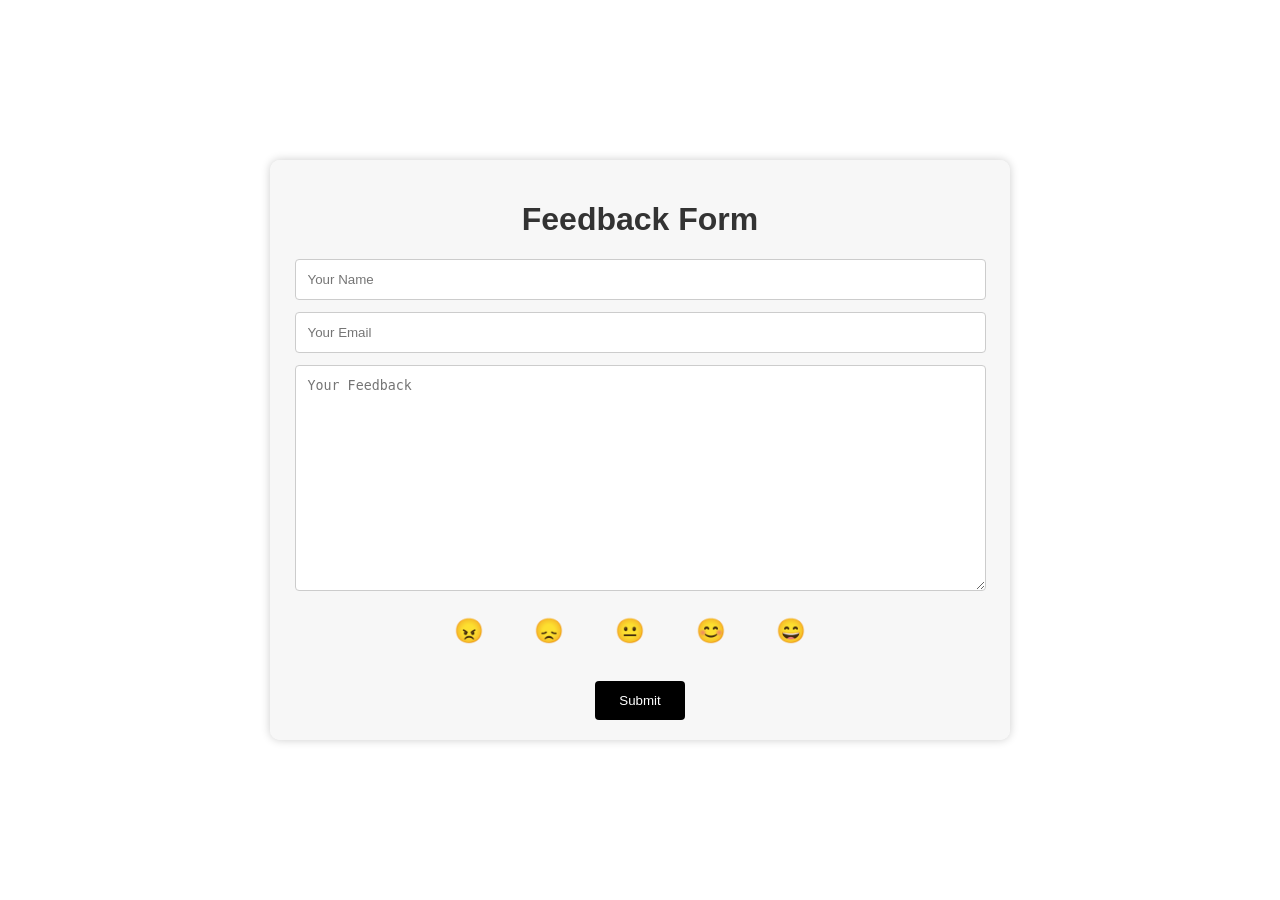
<file: Index.html>
<!DOCTYPE html>
<html>

<head>
  <title>Feedback Form</title>
  <link rel="stylesheet" href="style.css">
  <style>
    /* Set the background image */
    body {
      background-image: url('https://images.pexels.com/photos/531880/pexels-photo-531880.jpeg?auto=compress&cs=tinysrgb&w=1260&h=750');
      background-size: cover;
      background-repeat: no-repeat;
      background-attachment: fixed;
      font-family: Arial, sans-serif;
      margin: 0;
      padding: 0;
      display: flex;
      flex-direction: column;
      justify-content: center;
      align-items: center;
      height: 100vh;
    }

    /* Center the entire content vertically and horizontally */
    .container {
      background-color: rgba(246, 246, 246, 0.8);
      /* Add a semi-transparent white background for better readability */
      padding: 20px;
      border-radius: 10px;
      box-shadow: 0 0 10px rgba(0, 0, 0, 0.2);
      text-align: center;
    }

    h1 {
      color: #333;
      font-size: 32px;
    }

    /* Add styles for emoji reactions */
    .emoji-reactions {
      font-size: 24px;
      text-align: center;
      margin-top: 10px;
    }

    .emoji-reactions span {
      cursor: pointer;
      margin-right: 20px;
      border: 2px solid transparent;
      /* Add transparent border for spacing */
      padding: 10px;
      border-radius: 50%;
    }

    .emoji-reactions span.selected {
      border-color: #000;
      /* Change border color on selection */
    }

    /* Center the form */
    #feedback-form {
      text-align: center;
    }

    /* Center the submit button at the bottom */
    button[type="submit"] {
      margin-top: 20px;
      background-color: #030303;
      color: #fff;
      padding: 10px 20px;
      border: none;
      border-radius: 5px;
      cursor: pointer;
      font-size: 16px;
    }
  </style>
</head>

<body>
  <div class="container">
    <h1>Feedback Form</h1>

    <form id="feedback-form">
      <input type="text" name="name" placeholder="Your Name" required>
      <input type="email" name="email" placeholder="Your Email" required>
      <textarea name="feedback" id="feedback" placeholder="Your Feedback" required></textarea>
      <div class="emoji-reactions">
        <span onclick="insertEmoji('😠')">😠</span>
        <span onclick="insertEmoji('😞')">😞</span>
        <span onclick="insertEmoji('😐')">😐</span>
        <span onclick="insertEmoji('😊')">😊</span>
        <span onclick="insertEmoji('😄')">😄</span>
      </div><br><br>
      <!-- Submit button placed inside the form -->
      <button type="button" onclick="saveFeedback()">Submit</button>
    </form>
  </div>

  <script>
    let selectedReaction = '';

    // Function to insert the selected emoji into the feedback textarea
    function insertEmoji(emoji) {
      const feedbackTextarea = document.getElementById("feedback");
      const currentText = feedbackTextarea.value;
      feedbackTextarea.value = currentText + emoji;
    }

    // Function to save form data to a text file
    function saveFeedback() {
      const formData = {
        Name: document.querySelector('input[name="name"]').value,

        Email: document.querySelector('input[name="email"]').value,

        Feedback: document.getElementById("feedback").value,
      };

      // Serialize the form data as a JSON string
      const formDataJSON = JSON.stringify(formData);

      // Create a Blob (binary large object) containing the JSON data
      const blob = new Blob([formDataJSON], { type: "application/json" });

      // Generate a temporary URL for the Blob
      const url = URL.createObjectURL(blob);

      // Create a download link
      const a = document.createElement("a");
      a.href = url;
      a.download = "feedback.txt";

      // Trigger a click event on the download link to initiate the download
      a.click();

      // Clean up the URL object to release resources
      window.location.href = 'thank-you.html';
      URL.revokeObjectURL(url);
    }
  </script>
</body>

</html>
</file>
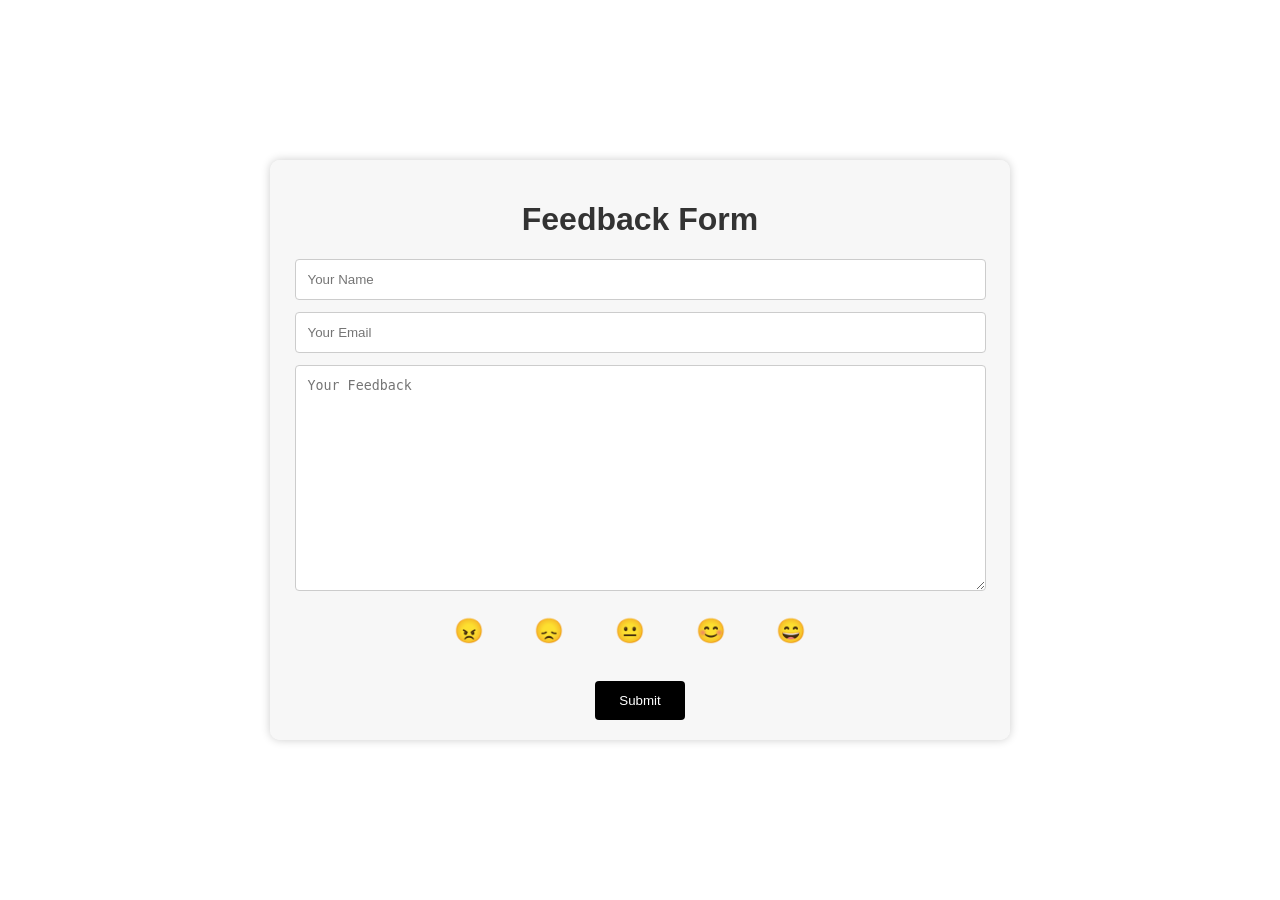
<file: index.html>
<!DOCTYPE html>
<html>

<head>
  <title>Feedback Form</title>
  <link rel="stylesheet" href="style.css">
  <style>
    /* Set the background image */
    body {
      background-image: url('https://images.pexels.com/photos/531880/pexels-photo-531880.jpeg?auto=compress&cs=tinysrgb&w=1260&h=750');
      background-size: cover;
      background-repeat: no-repeat;
      background-attachment: fixed;
      font-family: Arial, sans-serif;
      margin: 0;
      padding: 0;
      display: flex;
      flex-direction: column;
      justify-content: center;
      align-items: center;
      height: 100vh;
    }

    /* Center the entire content vertically and horizontally */
    .container {
      background-color: rgba(246, 246, 246, 0.8);
      /* Add a semi-transparent white background for better readability */
      padding: 20px;
      border-radius: 10px;
      box-shadow: 0 0 10px rgba(0, 0, 0, 0.2);
      text-align: center;
    }

    h1 {
      color: #333;
      font-size: 32px;
    }

    /* Add styles for emoji reactions */
    .emoji-reactions {
      font-size: 24px;
      text-align: center;
      margin-top: 10px;
    }

    .emoji-reactions span {
      cursor: pointer;
      margin-right: 20px;
      border: 2px solid transparent;
      /* Add transparent border for spacing */
      padding: 10px;
      border-radius: 50%;
    }

    .emoji-reactions span.selected {
      border-color: #000;
      /* Change border color on selection */
    }

    /* Center the form */
    #feedback-form {
      text-align: center;
    }

    /* Center the submit button at the bottom */
    button[type="submit"] {
      margin-top: 20px;
      background-color: #030303;
      color: #fff;
      padding: 10px 20px;
      border: none;
      border-radius: 5px;
      cursor: pointer;
      font-size: 16px;
    }
  </style>
</head>

<body>
  <div class="container">
    <h1>Feedback Form</h1>

    <form id="feedback-form">
      <input type="text" name="name" placeholder="Your Name" required>
      <input type="email" name="email" placeholder="Your Email" required>
      <textarea name="feedback" id="feedback" placeholder="Your Feedback" required></textarea>
      <div class="emoji-reactions">
        <span onclick="insertEmoji('😠')">😠</span>
        <span onclick="insertEmoji('😞')">😞</span>
        <span onclick="insertEmoji('😐')">😐</span>
        <span onclick="insertEmoji('😊')">😊</span>
        <span onclick="insertEmoji('😄')">😄</span>
      </div><br><br>
      <!-- Submit button placed inside the form -->
      <button type="button" onclick="saveFeedback()">Submit</button>
    </form>
  </div>

  <script>
    let selectedReaction = '';

    // Function to insert the selected emoji into the feedback textarea
    function insertEmoji(emoji) {
      const feedbackTextarea = document.getElementById("feedback");
      const currentText = feedbackTextarea.value;
      feedbackTextarea.value = currentText + emoji;
    }

    // Function to save form data to a text file
    function saveFeedback() {
      const formData = {
        Name: document.querySelector('input[name="name"]').value,

        Email: document.querySelector('input[name="email"]').value,

        Feedback: document.getElementById("feedback").value,
      };

      // Serialize the form data as a JSON string
      const formDataJSON = JSON.stringify(formData);

      // Create a Blob (binary large object) containing the JSON data
      const blob = new Blob([formDataJSON], { type: "application/json" });

      // Generate a temporary URL for the Blob
      const url = URL.createObjectURL(blob);

      // Create a download link
      const a = document.createElement("a");
      a.href = url;
      a.download = "feedback.txt";

      // Trigger a click event on the download link to initiate the download
      a.click();

      // Clean up the URL object to release resources
      window.location.href = 'thank-you.html';
      URL.revokeObjectURL(url);
    }
  </script>
</body>

</html>
</file>
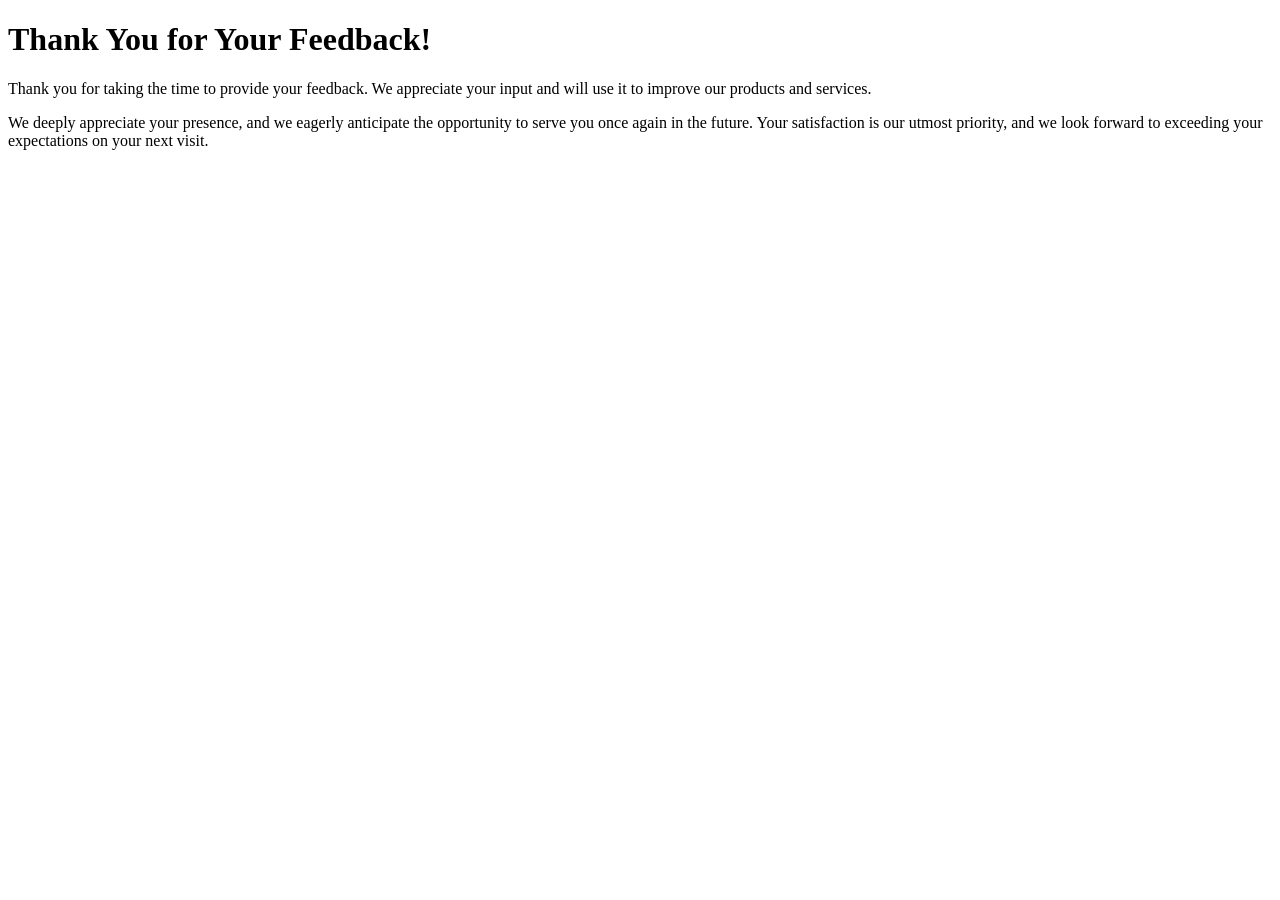
<file: thank-you.html>
<!DOCTYPE html>
<html>

<head>
  <title>Thank You!</title>
</head>

<body>
  <h1>Thank You for Your Feedback!</h1>

  <p>Thank you for taking the time to provide your feedback. We appreciate your input and will use it to improve our
    products and services.</p>

  <p>We deeply appreciate your presence, and we eagerly anticipate the opportunity to 
    serve you once again in the future. Your satisfaction is our utmost priority, 
    and we look forward to exceeding your expectations on your next visit.</p>

</body>

</html>
</file>
<file: style.css>
body {
  font-family: "Arial", sans-serif;
}

form {
  width: 700px;
  margin: 0 auto;
}

input, textarea {
  width: 95%;
  padding: 12px;
  border: 1px solid #ccc;
  border-radius: 4px;
  margin-bottom: 12px;
}

textarea {
  height: 200px;
}

button {
  background-color: #000;
  color: #fff;
  border: none;
  border-radius: 4px;
  padding: 12px 24px;
  cursor: pointer;
}
</file>
